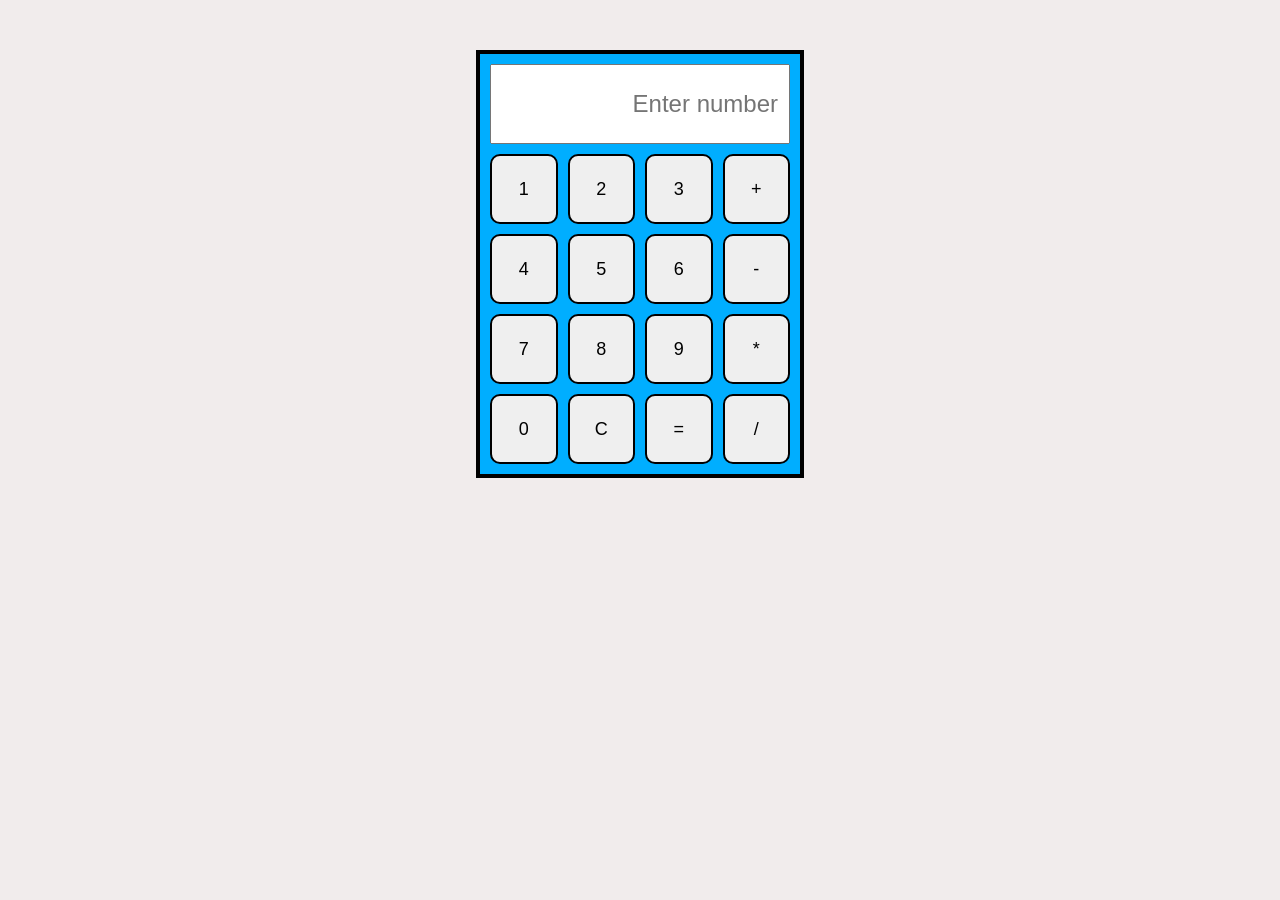
<file: index.html>
<!DOCTYPE html>
<html>
<head>
    <title>Calculator</title>
    <link rel="stylesheet" href="cal.css">
</head>

<body>

<div class="box">

    <input id="display" type="text" placeholder="Enter number">

    <button onclick="appendValue('1')">1</button>
    <button onclick="appendValue('2')">2</button>
    <button onclick="appendValue('3')">3</button>
    <button onclick="appendValue('+')">+</button>

    <button onclick="appendValue('4')">4</button>
    <button onclick="appendValue('5')">5</button>
    <button onclick="appendValue('6')">6</button>
    <button onclick="appendValue('-')">-</button>

    <button onclick="appendValue('7')">7</button>
    <button onclick="appendValue('8')">8</button>
    <button onclick="appendValue('9')">9</button>
    <button onclick="appendValue('*')">*</button>

    <button onclick="appendValue('0')">0</button>
    <button onclick="clearDisplay()">C</button>
    <button onclick="calculate()">=</button>
    <button onclick="appendValue('/')">/</button>

</div>

<script src="script.js"></script>

</body>
</html>
</file>
<file: cal.css>
body {
    background-color: rgb(241, 236, 236);
}

.box {
    width: 300px;
    margin: 50px auto;
    padding: 10px;

    display: grid;
    grid-template-columns: repeat(4, 1fr);
    gap: 10px;

    background-color: #00aeff;
    border: 4px solid black;
    border-radius: 0;
}

#display {
    grid-column: span 4;
    height: 80px;
    font-size: 24px;
    text-align: right;
    padding: 10px;
    box-sizing: border-box;
}

button {
    height: 70px;
    font-size: 18px;
    border: 2px solid black;
    border-radius: 10px;
    cursor: pointer;
    transition: 0.2s;
}

/* Hover effect */
button:hover {
    background-color: #0077b6;
    color: white;
    transform: scale(1.05);
}
</file>
